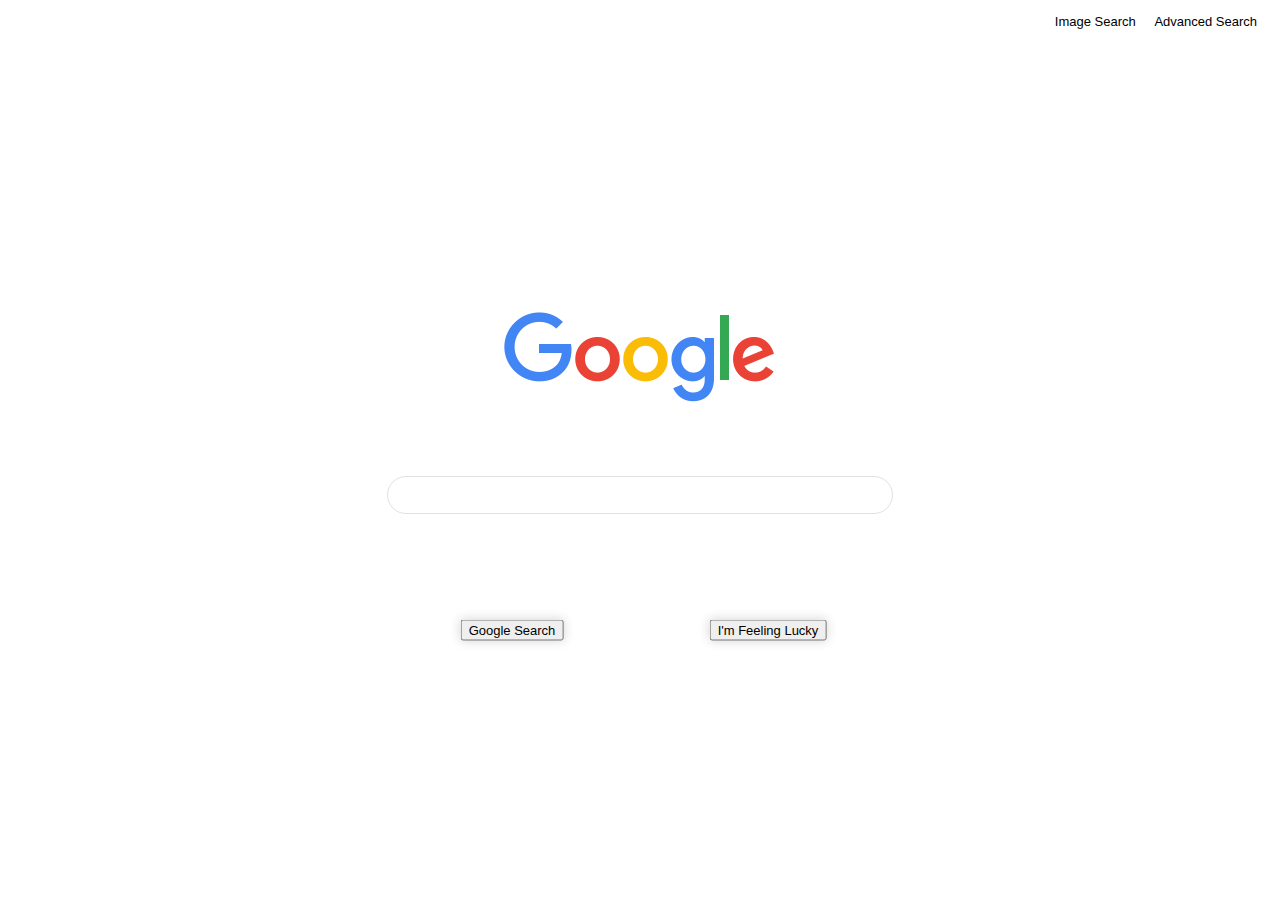
<file: index.html>
<!DOCTYPE html>
<html lang="en">
    <head>
        <title>Google</title>
        <link rel="stylesheet" href="styles.css">
    </head>
    <body>
        
        <div class="fullpage">
            <div class="top">
                <div class="right">
                    <a class="ele" href="googleimagesearch.html">Image Search</a>
                </div>
                <div class="right">
                    <a class="ele" href="googleadvancedsearch.html">Advanced Search</a>
                </div>
               
            </div>
            <div class="logo">
                    <img alt="Google" height="92" src="googlelogo_color_272x92dp.png" width="272"  >
            </div>
            <div>
                <form action="https://google.com/search">
                    <div>
                        <input class="search" type="text" name="q">
                    </div>
                    <div>
                        <input class="button" type="submit" value="Google Search">
                    </div>
                    
                    
                </form>
                <div>
                    <form action="https://www.google.com/doodles/">
                        <input class="button1" type="submit" value="I'm Feeling Lucky">
                    </form>
                </div>
            </div>
        </div>
    </body>
</html>
</file>
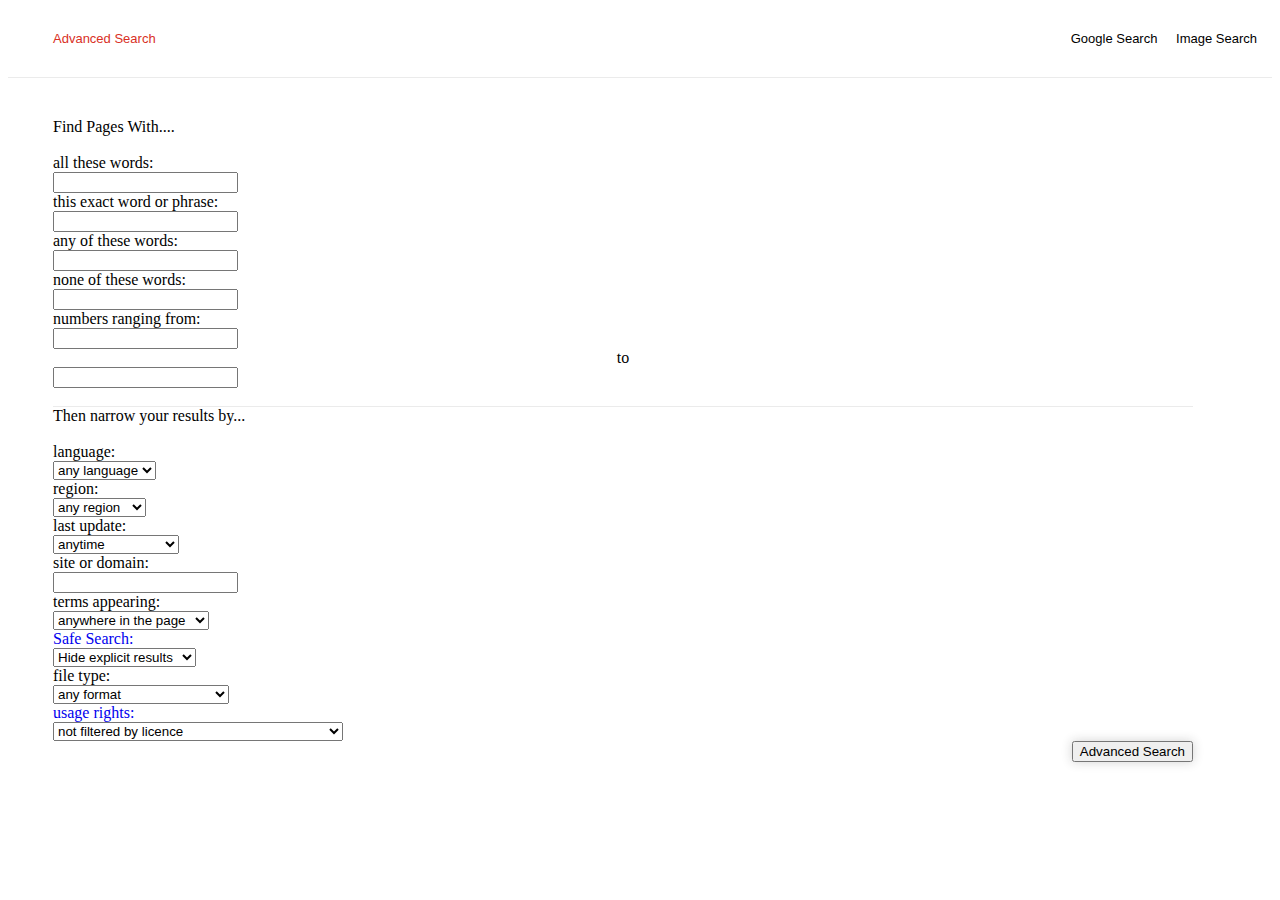
<file: googleadvancedsearch.html>
<!DOCTYPE html>
<html lang="en">
    <head>
        <title>Google Advanced Search</title>
        <link href="https://cdn.jsdelivr.net/npm/bootstrap@5.0.1/dist/css/bootstrap.min.css" rel="stylesheet" integrity="sha384-+0n0xVW2eSR5OomGNYDnhzAbDsOXxcvSN1TPprVMTNDbiYZCxYbOOl7+AMvyTG2x" crossorigin="anonymous">
        <link rel="stylesheet" href="styles.css">
    </head>
    <body>
        <div class="top">
            <div class="right">
                <a class="ele" href="index.html">Google Search</a>
            </div>
            <div class="right">
                <a class="ele" href="googleimagesearch.html">Image Search</a>
            </div>
           
        </div>
        <div class="appbar"> <label style="margin-left:10px ">Advanced Search</label>    </div>
        <div class="line" style="border-bottom: 1px solid #ebebeb ;" ></div>
        <div style="max-width: 1140px;
        min-width: 200px;
        width: 96%;
        margin: 40px 2% 0 45px;">
            <form action="https://google.com/search" >
                <div >Find Pages With....</div><br>
                    <div >
                        <div class="mb-3 row">
                            <label for="inputPassword" class="col-sm-2 col-form-label">all these words:</label>
                            <div class="col-sm-10">
                              <input type="text" class="form-control" id="inputPassword" name="as_q">
                            </div>
                        </div>
                    </div>
                    <div class="mb-3 row">
                        <label for="inputPassword" class="col-sm-2 col-form-label">this exact word or phrase:</label>
                        <div class="col-sm-10">
                          <input type="text" class="form-control" id="inputPassword" name="as_epq">
                        </div>
                    </div>
                    <div>
                        <div class="mb-3 row">
                            <label for="inputPassword" class="col-sm-2 col-form-label">any of these words:</label>
                            <div class="col-sm-10">
                              <input type="text" class="form-control" id="inputPassword" name="as_oq">
                            </div>
                        </div>
                    </div>
                    <div>
                        <div class="mb-3 row">
                            <label for="inputPassword" class="col-sm-2 col-form-label">none of these words:</label>
                            <div class="col-sm-10">
                              <input type="text" class="form-control" id="inputPassword" name="as_eq">
                            </div>
                        </div>
                    </div>
                    <div>
                        <div class="mb-3 row">
                            <label for="inputPassword" class="col-sm-2 col-form-label">numbers ranging from:</label>
                            <div class="col-sm-4">
                              <input id="number" type="text" class="form-control" id="inputPassword" name="as_nlo">
                            </div>
                            <div class=" col-sm-2" style="text-align: center;">to</div>
                            <div class="col-sm-4">
                              <input id="number" type="text" class="form-control" id="inputPassword" name="as_nhi">
                            </div>
                        </div>
                    </div>
                <div class="line1" style="margin: 18px 0;
                clear: both;
                border-top: 1px solid #ebebeb;"
                  <div>Then narrow your results by...</div>
                  <div class="mb-3 row">
                    <label for="inputPassword" class="col-sm-2 col-form-label">language:</label>
                    <div class="col-sm-10">
                      <select class="form-select" aria-label="Default select example" name="lr">
                        <option selected>any language</option>
                        <option value="Afrikaans">Afrikaans</option>
                        <option value="Arabic">Arabic</option>
                        <option value="Armenian">Armenian</option>
                      </select>
                    </div>
                  </div>
                  <div class="mb-3 row">
                    <label for="inputPassword" class="col-sm-2 col-form-label">region:</label>
                    <div class="col-sm-10">
                      <select class="form-select" aria-label="Default select example" name="cr">
                        <option selected>any region</option>
                        <option value="any region">any region</option>
                        <option value="Afghanistan">Afghanistan</option>
                        <option value="Alabania">Alabania</option>
                        <option value="Algeria">Algeria</option>
                        <option value="India">India</option>
                      </select>
                    </div>
                  </div>
                  <div class="mb-3 row">
                    <label for="inputPassword" class="col-sm-2 col-form-label">last update:</label>
                    <div class="col-sm-10">
                      <select class="form-select" aria-label="Default select example" name="as_qdr">
                        <option selected>anytime</option>
                        <option value="anytime">anytime</option>
                        <option value="last 24 hours">last 24 hours</option>
                        <option value="upto a week ago">upto a week ago</option>
                        <option value="upto a month ago">upto a month ago</option>
                        <option value="upto a year ago">upto a year ago</option>
                      </select>
                    </div>
                  </div>
                  <div >
                    <div class="mb-3 row">
                        <label for="inputPassword" class="col-sm-2 col-form-label">site or domain:</label>
                        <div class="col-sm-10">
                          <input type="text" class="form-control" id="inputPassword" name="as_sitesearch">
                        </div>
                    </div>
                  </div>
                  <div class="mb-3 row">
                    <label for="inputPassword" class="col-sm-2 col-form-label">terms appearing:</label>
                    <div class="col-sm-10">
                      <select class="form-select" aria-label="Default select example" name="as_occt">
                        <option selected>anywhere in the page</option>
                        <option value="anywhere in the page">anywhere in the page</option>
                        <option value="in the title of the page">in the title of the page</option>
                        <option value="in the text of the page">in the text of the page</option>
                        <option value="in the URL of the page">in the URL of the page</option>
                        <option value="in links of the page">in links of the page</option>
                      </select>
                    </div>
                  </div>
                  <div class="mb-3 row">
                    <label for="inputPassword" class="col-sm-2 col-form-label"><a style="text-decoration: none;" href="https://support.google.com/websearch/answer/510?p=adv_safesearch&hl=en&visit_id=637570268121258808-1992719331&rd=1">Safe Search:</a></label>
                    <div class="col-sm-10">
                      <select class="form-select" aria-label="Default select example" name="safe">
                        <option selected>Hide explicit results</option>
                        <option value="Show explicit results">Show explicit results</option>
                        <option value="Hide explicit results">Hide explicit results</option>
                      </select>
                    </div>
                  </div>
                  <div class="mb-3 row">
                    <label for="inputPassword" class="col-sm-2 col-form-label">file type:</label>
                    <div class="col-sm-10">
                      <select class="form-select" aria-label="Default select example" name="as_filetype">
                        <option selected>any format</option>
                        <option value="Adobe Acrobat PDF (.pdf)">Adobe Acrobat PDF (.pdf)</option>
                        <option value="Adobe Postscript (.ps)">Adobe Postscript (.ps)</option>
                        <option value="Autodesk DWF (.dwf)">Autodesk DWF (.dwf)</option>
                      </select>
                    </div>
                  </div>
                  <div class="mb-3 row">
                    <label for="inputPassword" class="col-sm-2 col-form-label"><a style="text-decoration: none;" href="https://support.google.com/websearch/answer/29508?p=ws_images_usagerights&hl=en&visit_id=637570268121258808-1992719331&rd=1">usage rights:</a></label>
                    <div class="col-sm-10">
                      <select class="form-select" aria-label="Default select example" name="tbs">
                        <option selected>not filtered by licence</option>
                        <option value="not filtered by licence">not filtered by licence</option>
                        <option value="free to use or share">free to use or share</option>
                        <option value="free to use or share, even commercially">free to use or share, even commercially</option>
                        <option value="free to use share or modify">free to use share or modify</option>
                        <option value="free to use, share or modify, even comercially">free to use, share or modify, even comercially</option>
                      </select>
                    </div>
                  </div>
                  <div>
                    <button type="submit" class="btn btn-primary buttonadv">Advanced Search</button>
                  </div>
              </form>
        </div>
        
    </body>
</html>
</file>
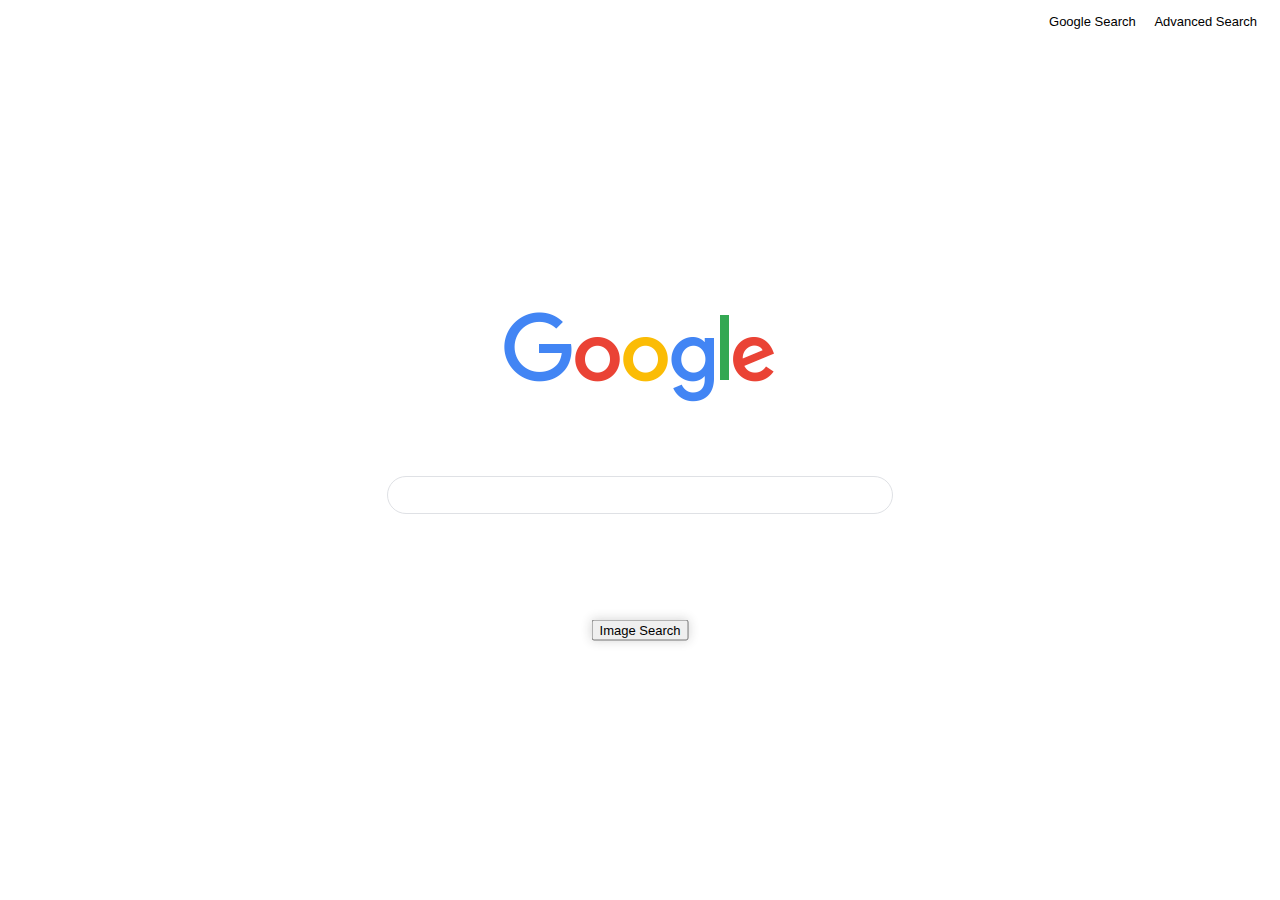
<file: googleimagesearch.html>
<!DOCTYPE html>
<html lang="en">
    <head>
        <title>Google Images</title>
        <link rel="stylesheet" href="styles.css">
    </head>
    <body>
        
        <div class="fullpage">
            <div class="top">
                <div class="right">
                    <a class="ele" href="index.html">Google Search</a>
                </div>
                <div class="right">
                    <a class="ele" href="googleadvancedsearch.html">Advanced Search</a>
                </div>
               
            </div>
            <div class="logo">
                    <img alt="Google" height="92" src="googlelogo_color_272x92dp.png" width="272"  >
            </div>
            <div>
                <form action="https://google.com/search">
                    <div>
                        <input class="search" type="text" name="q">
                        <input type="hidden" id="tbm" name="tbm" value="isch">
                    </div>
                    <div>
                        <input class="buttoni" type="submit" value="Image Search">
                    </div>
                    
                </form>
            </div>
        </div>
    </body>
</html>
</file>
<file: styles.css>
.top{
    float: right;
    padding-right: 15px;
    font: 13px/27px Roboto,RobotoDraft,Arial,sans-serif;
}
.right
{
    display: inline-block;
    padding-left: 15px;
}
a.ele
{
    color: black;
    text-decoration: none;
}
a.ele:hover{
    text-decoration: underline;
}
.logo{
    position: absolute;
    top: 40%;
    left: 50%;
    transform: translate(-50%, -50%);
    
}
.search{
    position: absolute;
    top: 55%;
    left: 50%;
    transform: translate(-50%, -50%);
    border-radius: 24px;
    border: 1px solid #dfe1e5;
    height: 34px;
    width: 500px; 
    outline: none;
  
}
.button1
{
    position: absolute;
    top: 70%;
    left: 60%;
    font: 13px/27px Roboto,RobotoDraft,Arial,sans-serif;
    transform: translate(-50%, -50%);
}
.buttoni{
    position: absolute;
    top: 70%;
    left: 50%;
    font: 13px/27px Roboto,RobotoDraft,Arial,sans-serif;
    transform: translate(-50%, -50%);
}
.button{
    position: absolute;
    top: 70%;
    left: 40%;
    font: 13px/27px Roboto,RobotoDraft,Arial,sans-serif;
    transform: translate(-50%, -50%);
}
.appbar {
    color: #d93025;
    font-size: 20px;
    margin: 25px 35px;
    font: 13px/27px Roboto,RobotoDraft,Arial,sans-serif;
}
.buttonadv{ 
    float: right;
}
.button, .buttonadv, .button1, .buttoni, .search :hover{
    box-shadow: 0 0 11px rgba(33,33,33,.2); 
}
</file>
